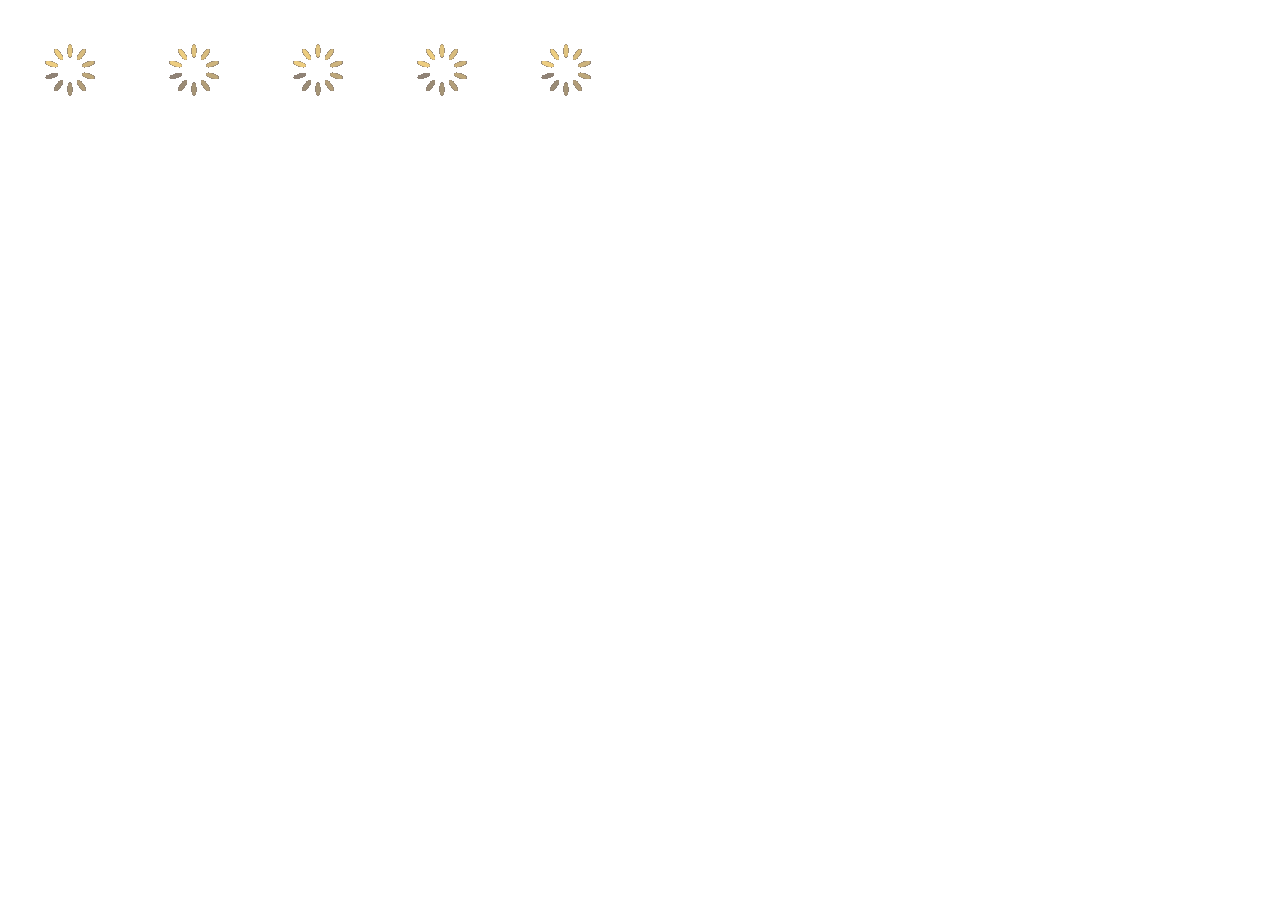
<file: ajax_gallery/index.html>
<!DOCTYPE html>
<html lang="en">
<head>
    <meta charset="UTF-8">
    <meta name="viewport" content="width=device-width, initial-scale=1.0">
    <meta http-equiv="X-UA-Compatible" content="ie=edge">
    <title>Document</title>
    <link rel="stylesheet"
        href="https://stackpath.bootstrapcdn.com/bootstrap/4.1.1/css/bootstrap.min.css"
        integrity="sha384-WskhaSGFgHYWDcbwN70/dfYBj47jz9qbsMId/iRN3ewGhXQFZCSftd1LZCfmhktB" crossorigin="anonymous">
</head>
<body>
    <div class="container-fluid">
        <div class="row">
            <div class="col">
                <div class="progress">
                    <div id="progress" class="progress-bar progress-bar-striped progress-bar-animated" role="progressbar"
                        aria-valuenow="0" aria-valuemin="0" aria-valuemax="100" style="width: 0%"></div>
                </div>
            </div>
        </div>
        <div class="row">
            <div id="gallery" class="col">
                
            </div>
        </div>
    </div>
    <script src="https://code.jquery.com/jquery-3.3.1.min.js"
        integrity="sha256-FgpCb/KJQlLNfOu91ta32o/NMZxltwRo8QtmkMRdAu8=" crossorigin="anonymous"></script>
    <script src="https://cdnjs.cloudflare.com/ajax/libs/popper.js/1.14.3/umd/popper.min.js"
        integrity="sha384-ZMP7rVo3mIykV+2+9J3UJ46jBk0WLaUAdn689aCwoqbBJiSnjAK/l8WvCWPIPm49" crossorigin="anonymous"></script>
    <script src="https://stackpath.bootstrapcdn.com/bootstrap/4.1.1/js/bootstrap.min.js"
        integrity="sha384-smHYKdLADwkXOn1EmN1qk/HfnUcbVRZyYmZ4qpPea6sjB/pTJ0euyQp0Mk8ck+5T" crossorigin="anonymous"></script>
    <script src="gallery.js"></script>
    <script>
        $(document).ready(() => {
            var gallery = new Gallery($('#gallery')[0], $('#progress')[0]);
            console.log(gallery);
            gallery.load(imgs);
        });
    </script>
</body>
</html>
</file>
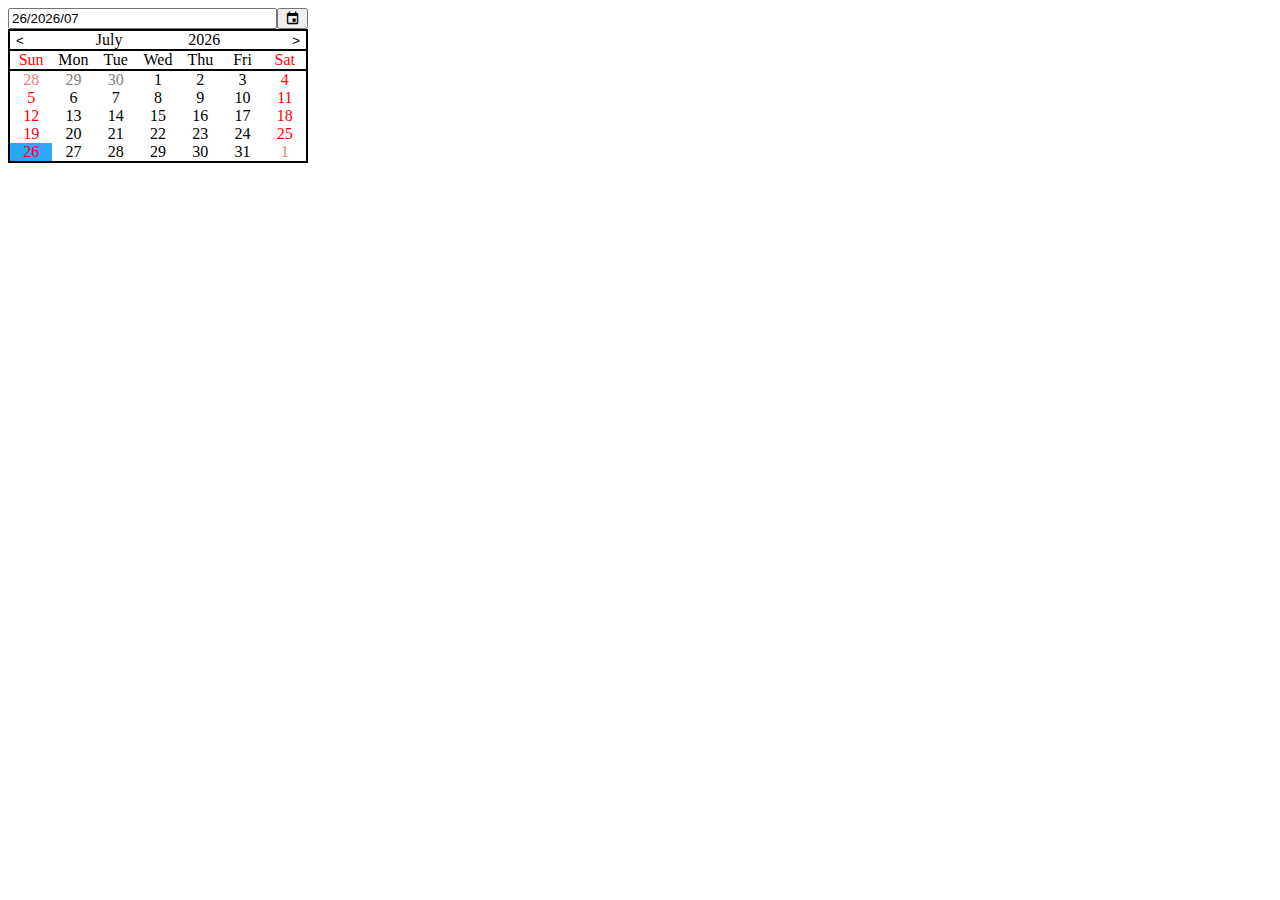
<file: task_3/index.html>
<!DOCTYPE html>
<html>
<head>
    <meta charset="utf-8" />
    <title>Page Title</title>
    <link href="https://fonts.googleapis.com/icon?family=Material+Icons"rel="stylesheet">
    <link rel="stylesheet" href="calendar.css">
</head>
<body>
    <div id="cal"></div>
    <div class="datetime-carrier"></div>
    <script>
        window.onload = function() {
            c = new Datepicker(document.getElementById('cal'));
        };
    </script>
    <script src="calendar.js"></script>
</body>
</html>
</file>
<file: task_3/calendar.css>
.calendar, .calendar-rows, .calendar-year-selector-rows {
    display: flex;
    flex-direction: column;
    cursor: pointer;
}

.calendar-year-selector-rows {
    flex-grow: 1;
}

.calendar {
    border-style: solid;
    border-width: 2px;
    flex-grow: 1;
}

.calendar-header, .calendar-weekdays, .calendar-row {
    display: flex;
    flex-direction: row;
    align-items: center;
    justify-content: space-between;
}

.calendar-weekdays {
    border-style: solid;
    border-width: 2px 0px 2px 0px;
}

.calendar-weekday {
    display: flex;
    flex-shrink: 1;
    flex-grow: 1;
    align-items: center;
    justify-content: center;
    flex-basis: 1px;
}

.calendar-weekday-weekend {
    color: red;
}

.calendar-cell, .calendar-month-selector-month, .calendar-year-selector-year {
    display: flex;
    flex-grow: 1;
    flex-shrink: 1;
    align-items: center;
    justify-content: center;
    flex-basis: 1px;
    transition: background-color 0.2s;
}

.calendar-cell:hover:not(.calendar-cell-selected) {
    background-color: #2ca7f8;
    color: white;
}

.calendar-cell-selected {
    background-color: #2ca7f8;
    color: white;
}

.calendar-cell-weekend-or-holiday {
    color: red;
}

.calendar-cell-prev-month, .calendar-cell-next-month {
    color: gray;
}

.calendar-cell-weekend-or-holiday.calendar-cell-prev-month,
.calendar-cell-weekend-or-holiday.calendar-cell-next-month {
    color: lightcoral;
}

.calendar-header-prev-month, .calendar-header-next-month {
    -webkit-transition-duration: 0.4s;
    transition-duration: 0.4s;
    background-color: white;
    color: black;
    border: none;
    align-self: stretch;
}

.calendar-header-prev-month:hover, .calendar-header-next-month:hover {
    background-color: #e7e7e7;
}

.calendar-current-month {

}

.calendar-current-year {
    
}

.calendar-month-selector, .calendar-year-selector{
    display: none;
}

.calendar-month-selector-shown {
    display: flex;
    flex-direction: column;
    border-style: solid;
    border-width: 2px 0px 0px 0px;
}

.calendar-year-selector-shown {
    display: flex;
    flex-direction: row;
    border-style: solid;
    border-width: 2px 0px 0px 0px;
}

.calendar-month-selector-row, .calendar-year-selector-row {
    display: flex;
}

.calendar-month-selector-month-selected {
    background-color: #2ca7f8;
    color: white;
}

.calendar-month-selector-month:hover:not(.calendar-month-selector-month-selected) {
    background-color: #2ca7f8;
    color: white;
}

.calendar-year-selector-year-selected {
    background-color: #2ca7f8;
    color: white;
}

.calendar-year-selector-year:hover:not(.calendar-year-selector-year-selected) {
    background-color: #2ca7f8;
    color: white;
}

.calendar-year-group-picker {
    display: flex;
    justify-content: stretch;
    -webkit-transition-duration: 0.4s;
    transition-duration: 0.4s;
    background-color: white;
    color: black;
    border: none;
}

.calendar-year-group-picker:hover {
    background-color: #e7e7e7;
}

.calendar-hidden {
    display: none;
}

#cal {
    width: 300px;
    height: 400px;
}

.datepicker {
    display: flex;
    align-items: stretch;
    flex-direction: column;
}

.datepicker-row {
    display: flex;
    justify-content: flex-end;
    align-items: center;
    flex-grow: 1;
}

.datepicker-input {
    display: flex;
    flex-grow: 1;
}

.datepicker-date-string-invalid {
    border-color: red;
}

.datepicker-calendar-trigger {
    font-size: 15px;
}
</file>
